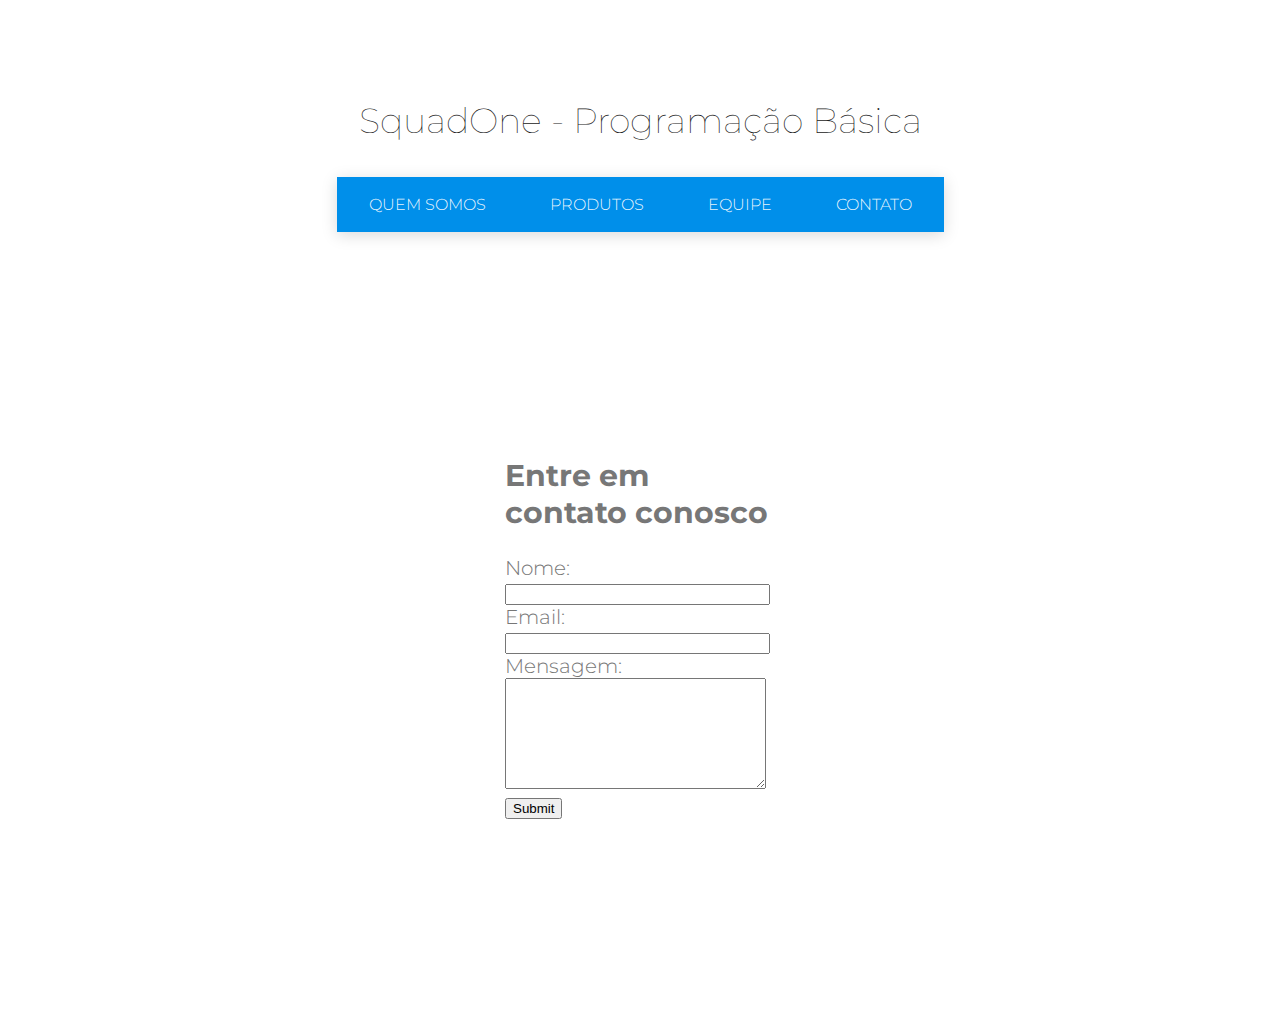
<file: contato.html>
<!DOCTYPE html>
<html lang="pt-br">
<head>
    <meta charset="UTF-8">
    <meta http-equiv="X-UA-Compatible" content="IE=edge">
    <meta name="viewport" content="width=device-width, initial-scale=1.0">
    <title>Contato SquadOne</title>
    <link rel="stylesheet" type="text/css" href="assets/projeto.css"/>
    <link rel="stylesheet" type="text/css" href="assets/menu.css"/>


</head>
<body>
    <h3>SquadOne - Programação Básica</h3>
    <nav class="nav">
        <ul>
          <li><a href="quemSomos.html">QUEM SOMOS</a>
          <li><a href="produtos.html">PRODUTOS</a>
          <li><a href="equipe.html">EQUIPE</a>
          <li><a href="contato.html">CONTATO</a>
        </ul>
      </nav>

      
    <div class="container">
        <h2>Entre em contato conosco</h2>
        <form id="contact_form" action="mailto: russelmytho@gmail.com" method="POST" enctype="multipart/form-data">
        
        <label class="required" for="name">Nome:</label><br />
        <input id="name" class="input" name="name" type="text" value="" size="30" /><br />
        <span id="name_validation" class="error_message"></span>    
    
        <label class="required" for="email">Email:</label><br />
        <input id="email" class="input" name="email" type="email" value="" size="30" /><br />
        <span id="email_validation" class="error_message"></span>    
    
        <label class="required" for="message">Mensagem:</label><br />
        <textarea id="message" class="input" name="message" rows="7" cols="30"></textarea><br />
        <span id="message_validation" class="error_message"></span>
        
        <input id="submit_button" type="submit" onclick="validar()" />
    </div>
    
    <script src="assets/projeto.js"></script>
  
</body>
</html>
</file>
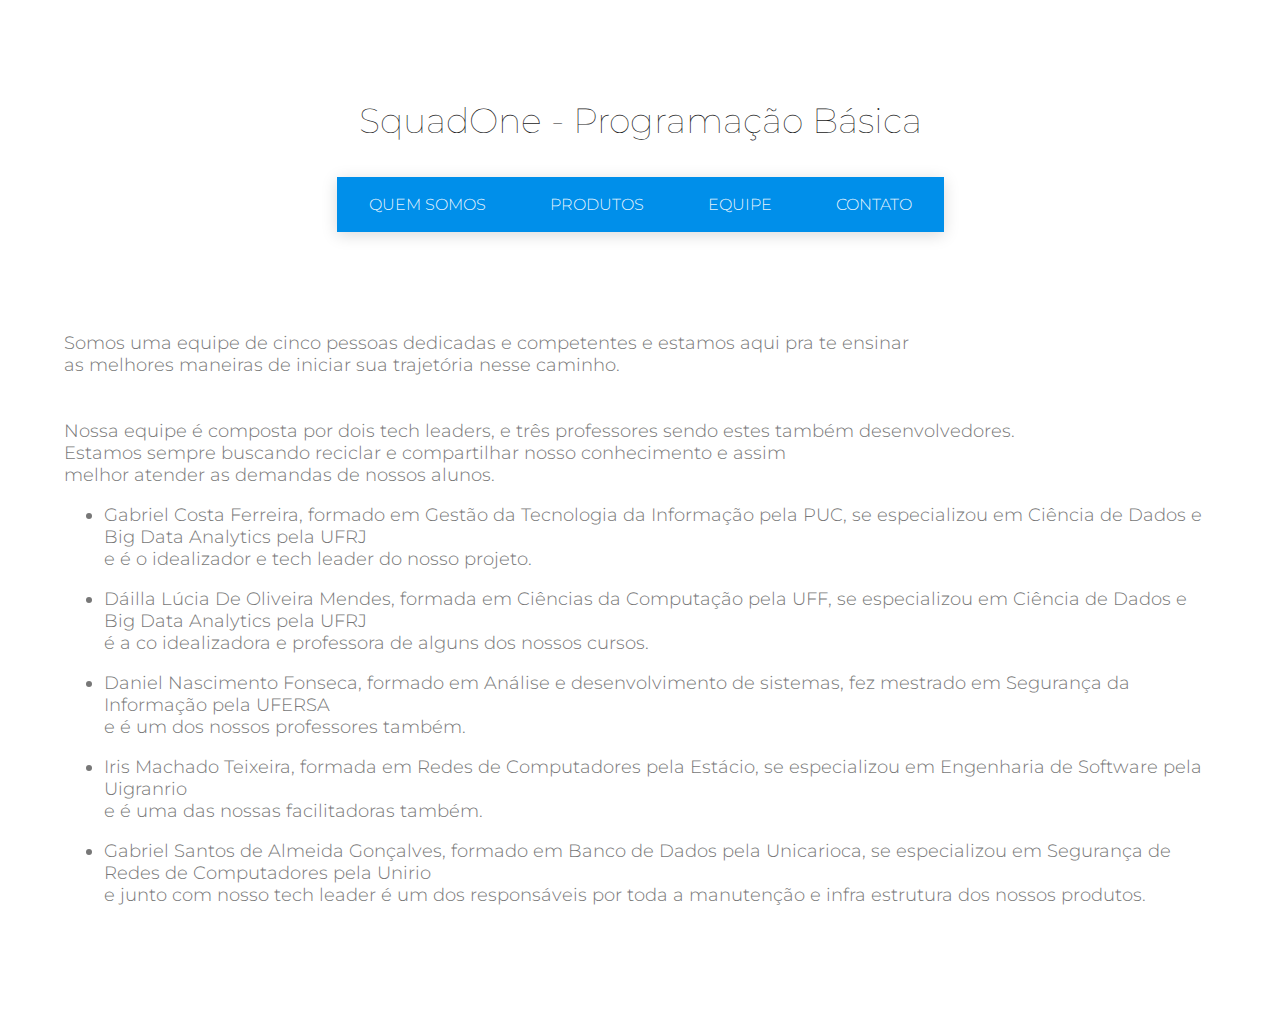
<file: equipe.html>
<!DOCTYPE html>
<html lang="pt-br">
<head>
    <meta charset="UTF-8">
    <meta http-equiv="X-UA-Compatible" content="IE=edge">
    <meta name="viewport" content="width=device-width, initial-scale=1.0">
    <title>Equipe SquadOne</title>
    <link rel="stylesheet" type="text/css" href="assets/projeto.css"/>
    <link rel="stylesheet" type="text/css" href="assets/menu.css"/>

</head>
<body>
    <h3>SquadOne - Programação Básica</h3>

  <nav class="nav">
    <ul>
      <li><a href="quemSomos.html">QUEM SOMOS</a>
      <li><a href="produtos.html">PRODUTOS</a>
      <li><a href="equipe.html">EQUIPE</a>
      <li><a href="contato.html">CONTATO</a>
    </ul>
  </nav>
    
  <div class="equipe">
    Somos uma equipe de cinco pessoas dedicadas e competentes e estamos aqui pra te ensinar <br>
    as melhores maneiras de iniciar sua trajetória nesse caminho. <br>
    <br>
    <br>
    Nossa equipe é composta por dois tech leaders, e três professores sendo estes também desenvolvedores. <br>
    Estamos sempre buscando reciclar e compartilhar nosso conhecimento e assim <br> melhor atender as demandas de nossos alunos.

    <ul>
      <li class="item__lista"><p>Gabriel Costa Ferreira, formado em Gestão da Tecnologia da Informação pela PUC, se especializou em Ciência de Dados e Big Data Analytics pela UFRJ <br>
        e é o idealizador e tech leader do nosso projeto. </p></li>  
      <li class="item__lista"><p>Dáilla Lúcia De Oliveira Mendes, formada em Ciências da Computação pela UFF, se especializou em Ciência de Dados e Big Data Analytics pela UFRJ <br>  
        é a co idealizadora e professora de alguns dos nossos cursos. </p></li>
      <li class="item__lista"><p>Daniel Nascimento Fonseca, formado em Análise e desenvolvimento de sistemas, fez mestrado em Segurança da Informação pela UFERSA <br>
        e é um dos nossos professores também. </p></li>           
      <li class="item__lista"><p>Iris Machado Teixeira, formada em Redes de Computadores pela Estácio, se especializou em Engenharia de Software pela Uigranrio <br>
        e é uma das nossas facilitadoras também.  </p></li>
      <li class="item__lista"><p>Gabriel Santos de Almeida Gonçalves, formado em Banco de Dados pela Unicarioca, se especializou em Segurança de Redes de Computadores pela Unirio <br> 
        e junto com nosso tech leader é um dos responsáveis por toda a manutenção e infra estrutura dos nossos produtos.  </p></li>
  
  </ul>

  </div>  


</body>
</html>
</file>
<file: assets/projeto.css>
/*Espaço destinado à demais estilizações CSS do nosso projeto*/
</file>
<file: assets/menu.css>
@import url(https://fonts.googleapis.com/css?family=Montserrat:300&subset=latin-ext);

body {
  background: #ffffff;
  color: #777;
  display: flex;
  flex-direction: column;
  font-family: Montserrat, sans-serif;
  font-size: 1em;
  font-weight: 300;
  margin: 0;
  min-height: 100vh;
  padding: 5%;
  }

h3 {
  font-weight: 100;
  font-size: 2.2rem;
  color: #222;
  text-align: center;
}

nav {
  margin: 0 auto;
  max-width: 800px;
  background: #008FEA;
  box-shadow: 0 3px 15px rgba(0, 0, 0, .15);
}

nav::after {
  display: block;
  content: '';
  clear: both;
}

nav ul {
  padding: 0;
  margin: 0;
  list-style: none;
}

nav ul li {
  float: left;
  position: relative;
}

nav ul li a {
  display: block;
  color: rgba(255, 255, 255, .9);
  text-decoration: none;
  padding: 1rem 2rem;
  border-top: 2px solid transparent;
  border-bottom: 2px solid transparent;
  transition: all .3s ease-in-out;
}

nav ul li a:hover,
nav ul li a:focus {
  background: rgba(0, 0, 0, .15);
}

nav ul li a:focus {
  color: white;
}

nav ul li a:not(:only-child)::after {
  padding-left: 4px;
  content: ' ▾';
}

nav ul li ul li {
  min-width: 190px;
}

nav ul li ul li a {
  background: transparent;
  color: #555;
  border-bottom: 1px solid #DDE0E7;
}

nav ul li ul li a:hover,
nav ul li ul li a:focus {
  background: #eee;
  color: #111;
}

.container {
  justify-content: center;
  width: 270px;
  height: 270px;
  display: block;
  margin: 0 auto;
  margin-top: 200px;
  max-width: 50%;
  max-height: 50%;
  border-radius: 10px;
  font-size: 20px;
  
}

.equipe {
  font-size: 18px;
  margin: 0 auto;
  margin-top: 100px;
  



}
</file>
